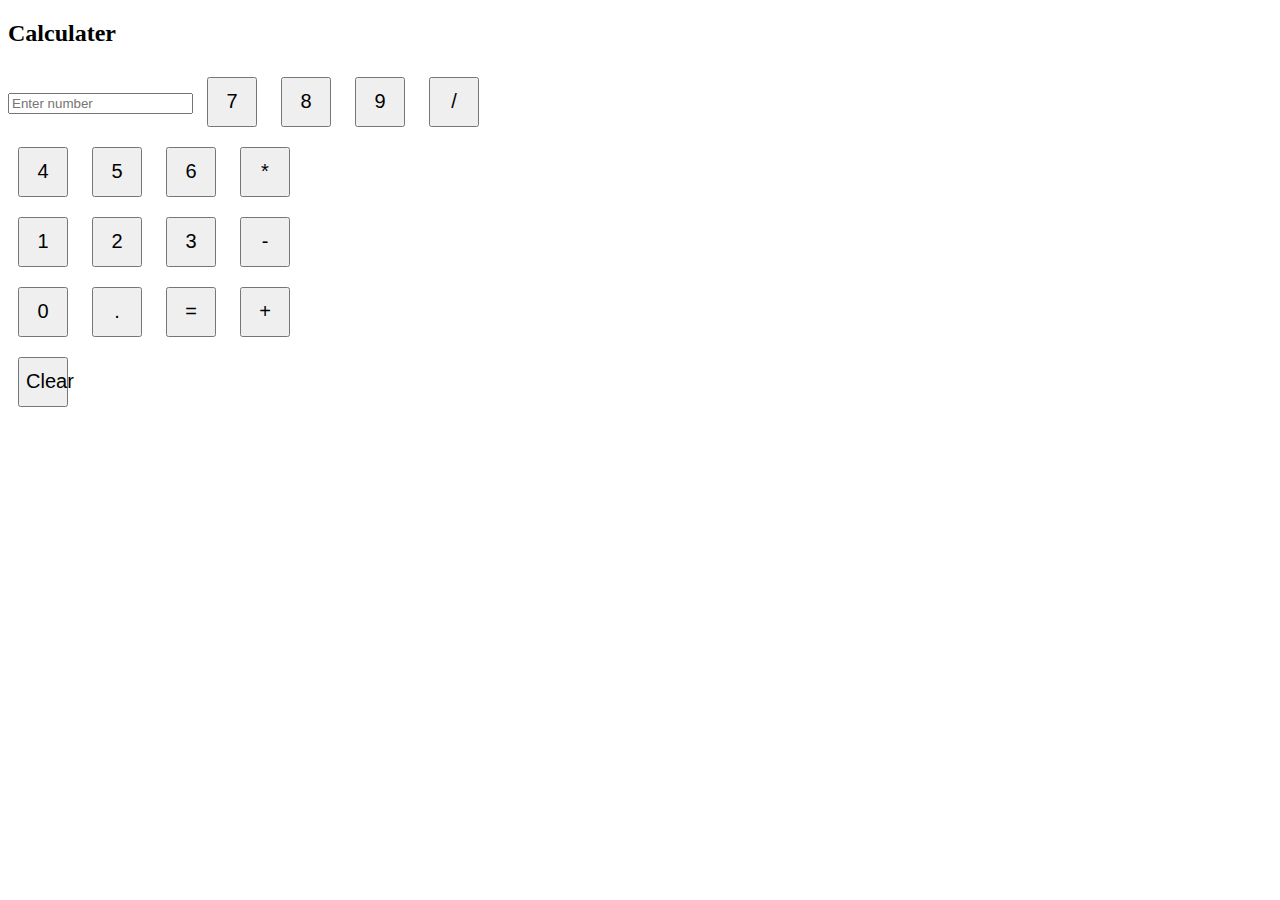
<file: Practice/calc.html>
<!doctype html>
<html lang="en">

<head>
    <title>Claculater</title>
    <!-- Required meta tags -->
    <meta charset="utf-8" />
    <meta name="viewport" content="width=device-width, initial-scale=1, shrink-to-fit=no" />

    <!-- Bootstrap CSS v5.2.1 -->
    <link href="https://cdn.jsdelivr.net/npm/bootstrap@5.3.2/dist/css/bootstrap.min.css" rel="stylesheet"
    integrity="sha384-T3c6CoIi6uLrA9TneNEoa7RxnatzjcDSCmG1MXxSR1GAsXEV/Dwwykc2MPK8M2HN" crossorigin="anonymous" />

    <style>
        button {
            width: 50px;
            height: 50px;
            margin: 10px;
            font-size: 20px;
        }
        input{
            text-align: right;
            
        }
        input::placeholder {
            text-align: left;
        }
        input:focus {
            box-shadow: none;
            border: 2px solid #000;
            outline: none;
        }
    </style>
</head>


<body>

    <div class="container">
        <div class="row justify-content-center mt-5">
            <div class="col-5">
                <div
                    class="calc-wrapper p-3 border rounded shadow d-flex flex-column justify-content-center align-items-center">
                    <h2>Calculater</h2>
                    <div class="mt-5 col-8  ">
                        <input type="text" id="result" class="form-control mb-3" placeholder="Enter number">
                       

                        <button type="button">7</button>
                        <button type="button">8</button>
                        <button type="button">9</button>
                        <button type="button">/</button>
                        <br>
                        <button type="button">4</button>
                        <button type="button">5</button>
                        <button type="button">6</button>
                        <button type="button">*</button>
                        <br>
                        <button type="button">1</button>
                        <button type="button">2</button>
                        <button type="button">3</button>
                        <button type="button">-</button>
                        <br>
                        <button type="button">0</button>
                        <button type="button">.</button>
                        <button type="button">=</button>
                        <button type="button">+</button>
                        <br>
                        <button type="button" class="btn btn-danger p-2 col-3 mx-auto">Clear</button>
                    </div>

                </div>
            </div>
        </div>
    </div>
    <!-- Bootstrap JavaScript Libraries -->
    <script src="https://cdn.jsdelivr.net/npm/@popperjs/core@2.11.8/dist/umd/popper.min.js"
        integrity="sha384-I7E8VVD/ismYTF4hNIPjVp/Zjvgyol6VFvRkX/vR+Vc4jQkC+hVqc2pM8ODewa9r"
        crossorigin="anonymous"></script>

    <script src="https://cdn.jsdelivr.net/npm/bootstrap@5.3.2/dist/js/bootstrap.min.js"
        integrity="sha384-BBtl+eGJRgqQAUMxJ7pMwbEyER4l1g+O15P+16Ep7Q9Q+zqX6gSbd85u4mG4QzX+"
        crossorigin="anonymous"></script>
        
        <script>
            let btn = document.querySelectorAll('button')
            let result = document.getElementById('result')

            btn.forEach((button)=>{
                button.addEventListener('click' ,(event) => {
                    let val = event.target.innerText
                    
                    if(val == "="){
                        result.value = eval(result.value)
                       
                    }
                    else if (val == "Clear"){
                        result.value = ""
                    }
                    else{
                        result.value += val
                     
                    } 
                })
            })
        </script>
</body>


</html>
</file>
